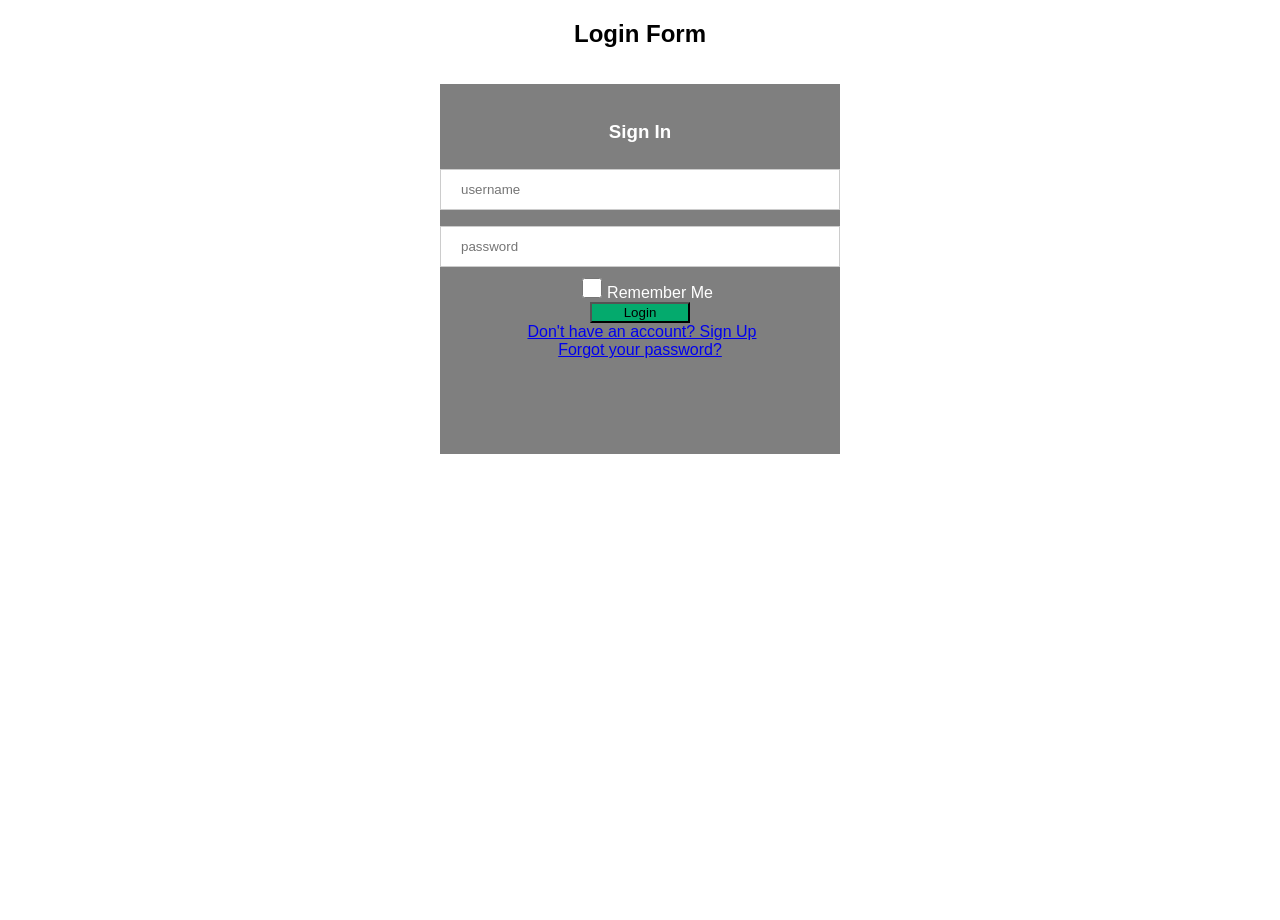
<file: public/index.html>
<!DOCTYPE html>
<html lang="en">
<head>
    <meta charset="UTF-8">
    <meta http-equiv="X-UA-Compatible" content="IE=edge">
    <meta name="viewport" content="width=device-width, initial-scale=1.0">
    <title>Push Users</title>
    <link rel="stylesheet" href="./pusers.css">
</head>
<body>
    <style>
        body {font-family: Arial, Helvetica, sans-serif;}
        
        /* Full-width input fields */
        input[type=text], input[type=password] {
          width: 100%;
          padding: 12px 20px;
          margin: 8px 0;
          display: inline-block;
          border: 1px solid #ccc;
          box-sizing: border-box;
        }
        
        /* Set a style for all buttons */
        button {
          background-color: #04AA6D;
          color: white;
          padding: 14px 20px;
          margin: 8px 0;
          border: none;
          cursor: pointer;
          width: 100%;
        }
        
        button:hover {
          opacity: 0.8;
        }
        
        /* Extra styles for the cancel button */
        .cancelbtn {
          width: auto;
          padding: 10px 18px;
          background-color: #f44336;
        }
        
        /* Center the image and position the close button */
        .imgcontainer {
          text-align: center;
          margin: 24px 0 12px 0;
          position: relative;
        }
        
        img.avatar {
          width: 40%;
          border-radius: 50%;
        }
        
        .container {
          padding: 16px;
        }
        
        span.psw {
          float: right;
          padding-top: 16px;
        }
        
        /* The Modal (background) */
        .modal {
          display: none; /* Hidden by default */
          position: fixed; /* Stay in place */
          z-index: 1; /* Sit on top */
          left: 0;
          top: 0;
          width: 100%; /* Full width */
          height: 100%; /* Full height */
          overflow: auto; /* Enable scroll if needed */
          background-color: rgb(0,0,0); /* Fallback color */
          background-color: rgba(0,0,0,0.4); /* Black w/ opacity */
          padding-top: 60px;
        }
        
        /* Modal Content/Box */
        .modal-content {
          background-color: #fefefe;
          margin: 5% auto 15% auto; /* 5% from the top, 15% from the bottom and centered */
          border: 1px solid #888;
          width: 80%; /* Could be more or less, depending on screen size */
        }
        
        /* The Close Button (x) */
        .close {
          position: absolute;
          right: 25px;
          top: 0;
          color: #000;
          font-size: 35px;
          font-weight: bold;
        }
        
        .close:hover,
        .close:focus {
          color: red;
          cursor: pointer;
        }
        
        /* Add Zoom Animation */
        .animate {
          -webkit-animation: animatezoom 0.6s;
          animation: animatezoom 0.6s
        }
        
        @-webkit-keyframes animatezoom {
          from {-webkit-transform: scale(0)} 
          to {-webkit-transform: scale(1)}
        }
          
        @keyframes animatezoom {
          from {transform: scale(0)} 
          to {transform: scale(1)}
        }
        
        /* Change styles for span and cancel button on extra small screens */
        @media screen and (max-width: 300px) {
          span.psw {
             display: block;
             float: none;
          }
          .cancelbtn {
             width: 100%;
          }
        }
        </style>
        </head>
        <body>
            <center>
                <h2>Login Form</h2>
            
            </center>    
<center>
<div class="container">
	<div class="d-flex justify-content-center h-100">
		<div class="card">
			<div class="card-header">
                <br>
				<h3>Sign In</h3>
			</div>
			<div class="card-body">
				<form>
					<div class="input-group form-group">
						<div class="input-group-prepend">
							<span class="input-group-text"><i class="fas fa-user"></i></span>
						</div>
						<input type="text" class="form-control" placeholder="username">
						
					</div>
					<div class="input-group form-group">
						<div class="input-group-prepend">
							<span class="input-group-text"><i class="fas fa-key"></i></span>
						</div>
						<input type="password" class="form-control" placeholder="password">
					</div>
					<div class="row align-items-center remember">
						<input type="checkbox">Remember Me
					</div>
					<div class="form-group">
						<input type="submit" value="Login" class="btn float-right login_btn">
					</div>
				</form>
			</div>
			<div class="card-footer">
				<div class="d-flex justify-content-center links">
					<a href="#">Don't have an account? Sign Up</a>
				</div>
				<div class="d-flex justify-content-center">
					<a href="#">Forgot your password?</a>
				</div>
			</div>
		</div>
	</div>
</div>
</body>
</html>
</file>
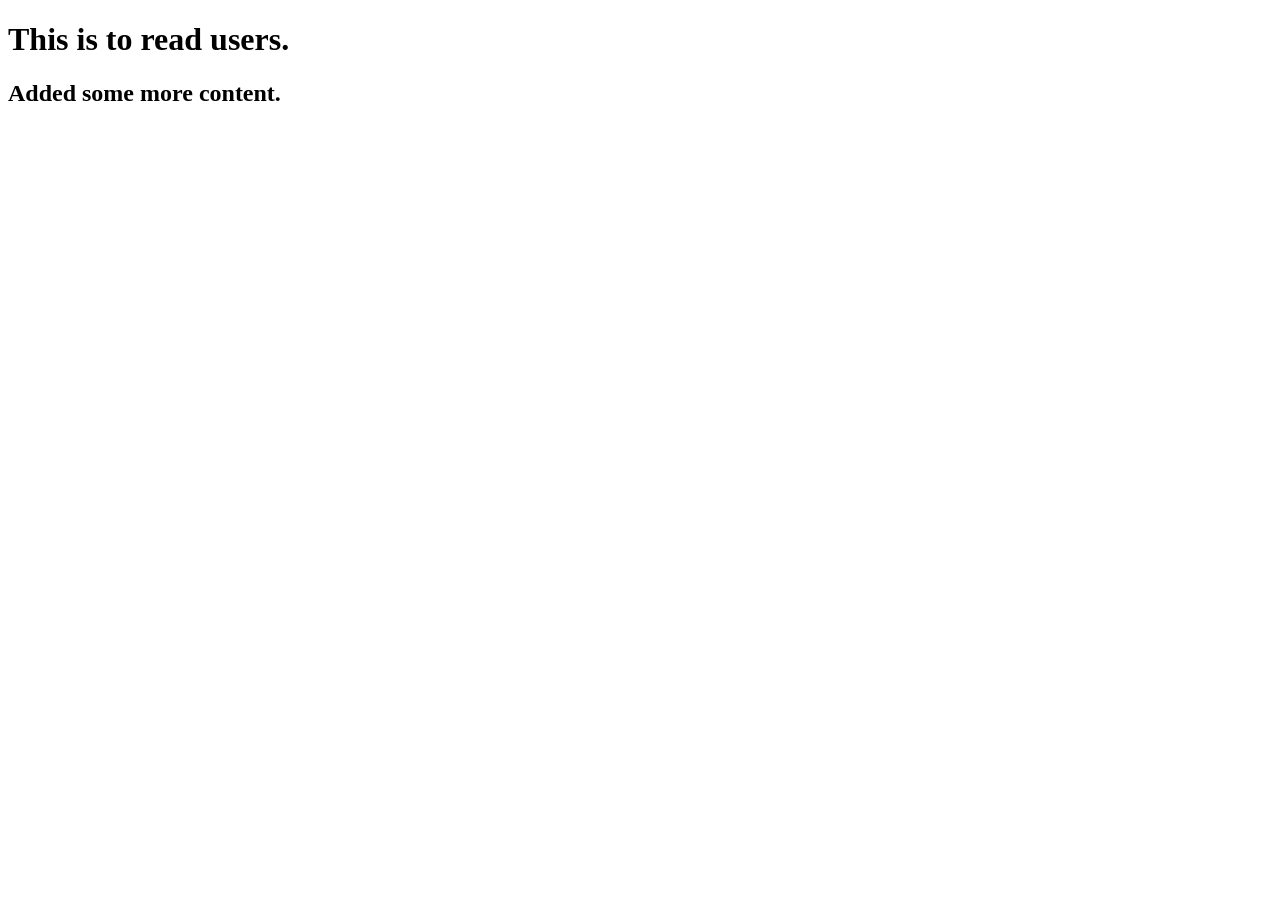
<file: public/rusers.html>
<!DOCTYPE html>
<html lang="en">
<head>
    <meta charset="UTF-8">
    <meta http-equiv="X-UA-Compatible" content="IE=edge">
    <meta name="viewport" content="width=device-width, initial-scale=1.0">
    <title>Push Users</title>
</head>
<body>
   
    <h1>This is to read users.</h1>
    
    <h2>Added some more content.</h2>

</body>
</html>
</file>
<file: public/pusers.css>
body{
    background-image: url('https://images.pexels.com/photos/325185/pexels-photo-325185.jpeg?auto=compress&cs=tinysrgb&w=1260&h=750&dpr=1');
    background-size: cover;
    background-position-y: 12%;
}

@import url('https://fonts.googleapis.com/css?family=Numans');

html,body{
background-size: cover;
background-repeat: no-repeat;
height: 100%;
font-family: 'Numans', sans-serif;
}

.container{
height: 100%;
align-content: center;
}

.card{
height: 370px;
margin-top: auto;
margin-bottom: auto;
width: 400px;
background-color: rgba(0,0,0,0.5) !important;
}

.card-header h3{
color: white;
}

.social_icon{
position: absolute;
right: 20px;
top: -45px;
}

.input-group-prepend span{
width: 50px;
background-color: #04AA6D;
color: black;
border:0 !important;
}

input:focus{
outline: 0 0 0 0  !important;
box-shadow: 0 0 0 0 !important;

}

.remember{
color: white;
}

.remember input
{
width: 20px;
height: 20px;
margin-left: 15px;
margin-right: 5px;
}

.login_btn{
background-color: #04AA6D;
border-width: 1 ;
width: 100px;
}

.login_btn:hover{
color: black;
background-color: white;
}

.links{
color: white;
}

.links a{
margin-left: 4px;
}
</file>
